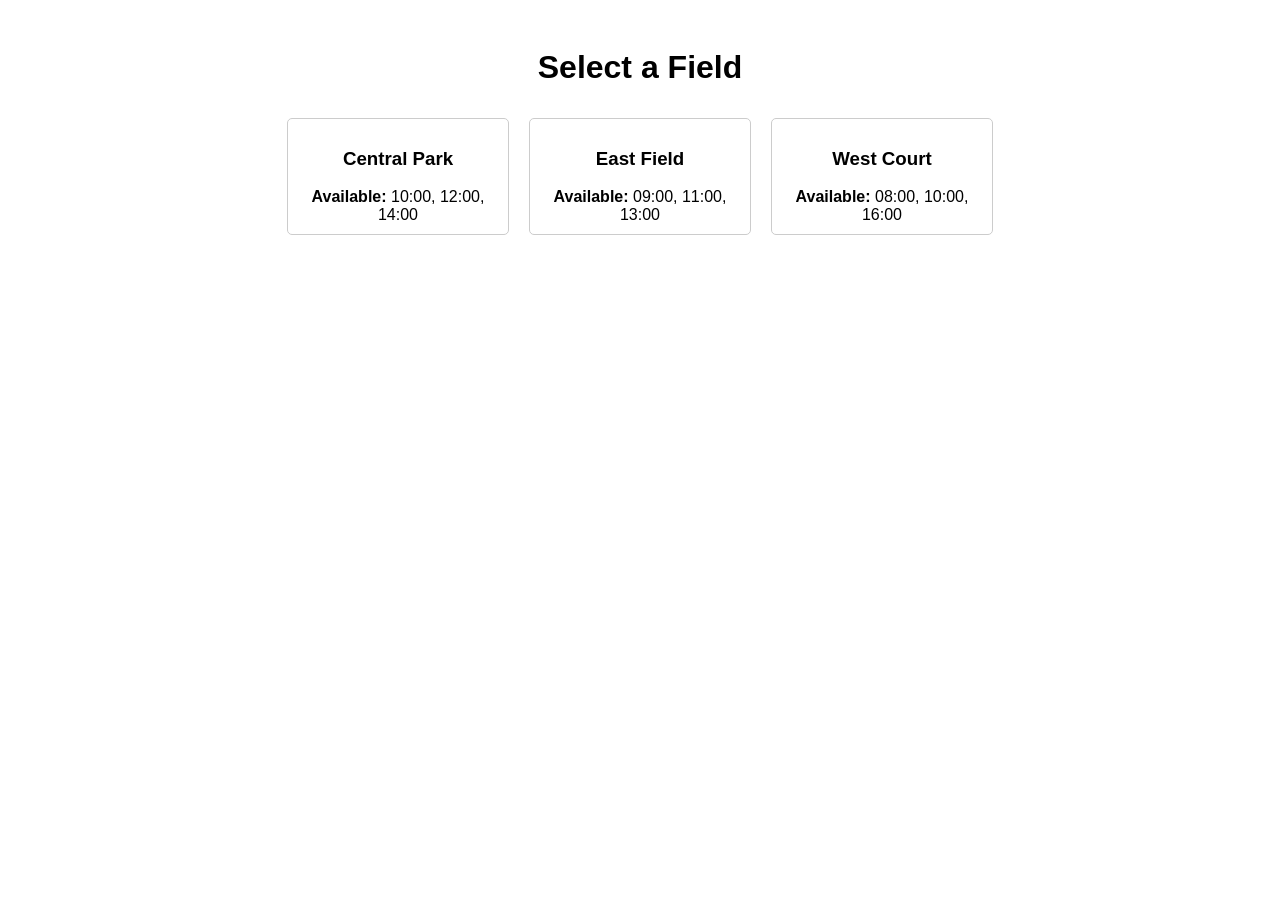
<file: sports-lobby-app/create-match.html>
<!DOCTYPE html>
<html lang="en">
<head>
    <meta charset="UTF-8">
    <meta name="viewport" content="width=device-width, initial-scale=1.0">
    <title>Create Match</title>
    <link rel="stylesheet" href="style.css">
</head>
<body>
    <h1>Select a Field</h1>
    <div id="fields"></div>
    <script src="script.js"></script>
</body>
</html>
</file>
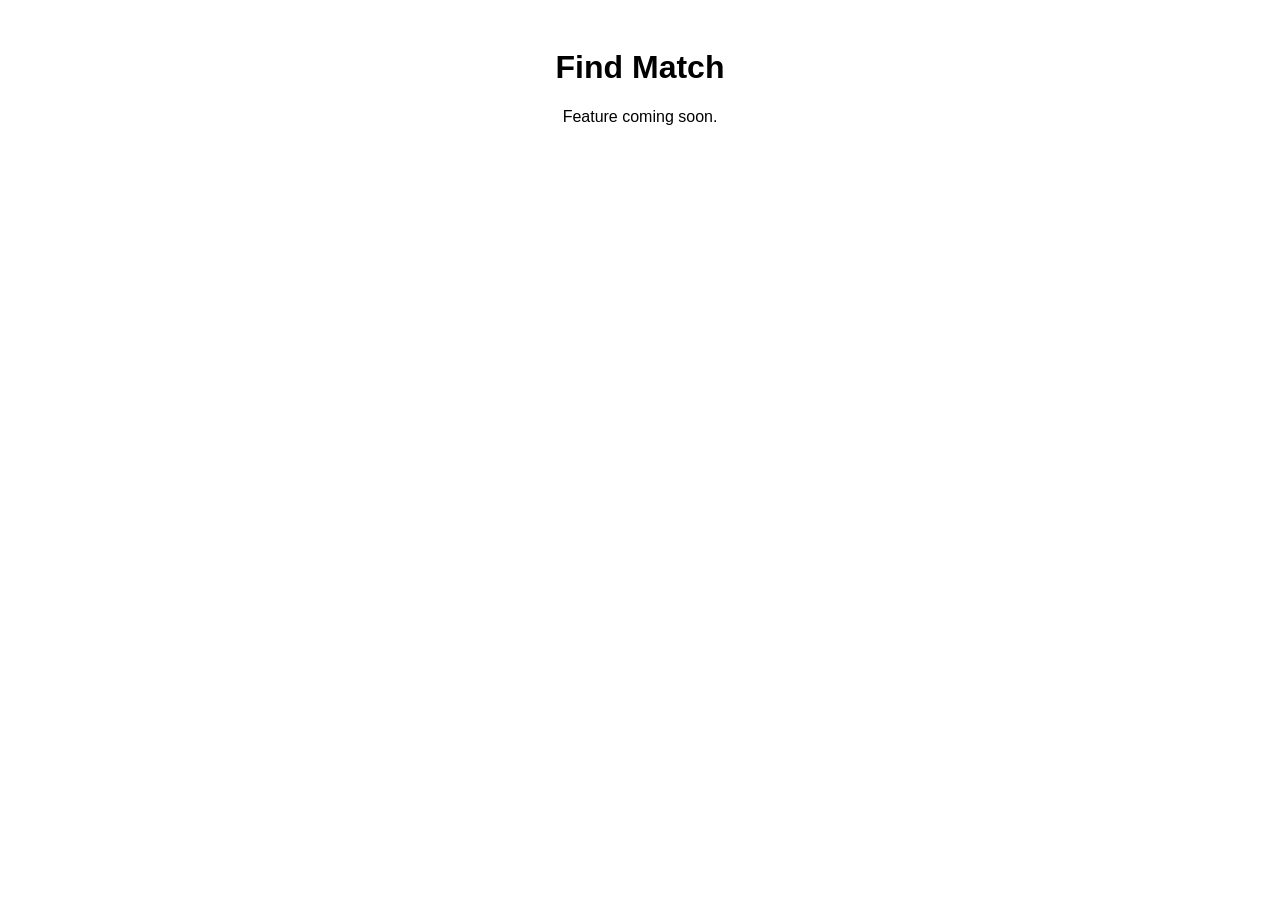
<file: sports-lobby-app/find-match.html>
<!DOCTYPE html>
<html lang="en">
<head>
    <meta charset="UTF-8">
    <meta name="viewport" content="width=device-width, initial-scale=1.0">
    <title>Find Match</title>
    <link rel="stylesheet" href="style.css">
</head>
<body>
    <h1>Find Match</h1>
    <p>Feature coming soon.</p>
</body>
</html>
</file>
<file: sports-lobby-app/style.css>
body {
    font-family: Arial, sans-serif;
    text-align: center;
    padding: 20px;
}

.actions {
    margin-top: 20px;
}

.btn {
    display: inline-block;
    margin: 10px;
    padding: 10px 20px;
    background-color: #4285F4;
    color: white;
    text-decoration: none;
    border-radius: 5px;
}

#fields {
    display: flex;
    flex-wrap: wrap;
    justify-content: center;
}

.field {
    border: 1px solid #ccc;
    padding: 10px;
    margin: 10px;
    width: 200px;
    border-radius: 5px;
}

.schedule {
    margin-top: 10px;
}
</file>
